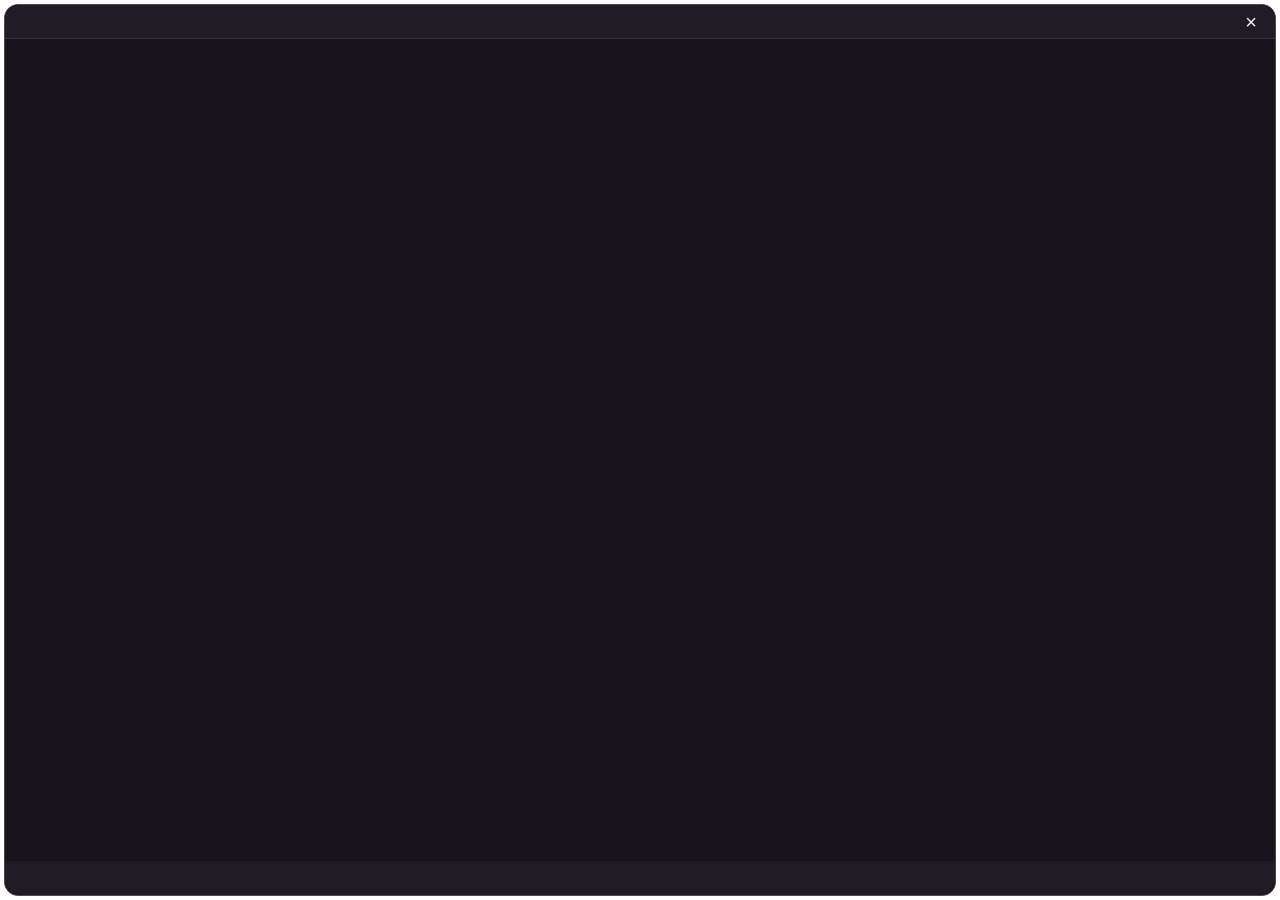
<file: dice-tray.html>
<!doctype html>
<html lang="en">
<head>
  <meta charset="utf-8">
  <meta name="viewport" content="width=device-width, initial-scale=1">
  <title>dice roll</title>
  <link rel="stylesheet" href="./dice-tray.css">
  <script type="module" src="./dice-tray.js"></script>
</head>
<body>
  <main>
    <header>
      <strong id="speaker"></strong>
      <button type="button" aria-label="close dice tray">×</button>
    </header>
    <canvas aria-hidden="true" hidden></canvas>
    <div id="faces" hidden></div>
    <output aria-live="polite"></output>
  </main>
</body>
</html>
</file>
<file: dice-tray.css>
* { box-sizing: border-box; }
[hidden] { display: none !important; }

body {
  margin: 0;
  padding: 4px;
  color: #f5eef4;
  font: 14px system-ui, sans-serif;
  text-transform: lowercase;
}

main {
  height: calc(100dvh - 8px);
  position: relative;
  display: flex;
  flex-direction: column;
  overflow: hidden;
  border: 1px solid #554553;
  border-radius: 14px;
  background: #17131b;
}

header, output {
  z-index: 1;
  display: flex;
  align-items: center;
  justify-content: space-between;
  padding: 4px 12px;
  min-height: 34px;
  background: #211b25;
}

header { border-bottom: 1px solid #392e3d; }
header strong { overflow: hidden; text-overflow: ellipsis; white-space: nowrap; }

button {
  border: 0;
  color: inherit;
  background: transparent;
  cursor: pointer;
  font-size: 20px;
  line-height: 1;
}

canvas {
  position: absolute;
  inset: 34px 0;
  width: 100%;
  height: calc(100% - 68px);
}

#faces {
  flex: 1;
  display: flex;
  align-items: center;
  align-content: center;
  justify-content: center;
  flex-wrap: wrap;
  gap: 6px;
  padding: 8px;
}

#faces span {
  padding: 3px 7px;
  border: 1px solid #554553;
  border-radius: 6px;
  background: #211b25;
  white-space: nowrap;
}

#faces .dropped { text-decoration: line-through; color: #ccb9c9; }
#faces[data-overlay] { position: absolute; bottom: 35px; left: 0; right: 0; padding: 4px; }

output {
  margin-top: auto;
  justify-content: center;
  gap: 5px 14px;
  flex-wrap: wrap;
  overflow-wrap: anywhere;
  max-height: 40%;
  overflow-y: auto;
  font-size: 12px;
  color: #efe3eb;
}

output strong { font-size: 16px; color: #f49dae; }
output s { text-decoration-thickness: 2px; }
</file>
